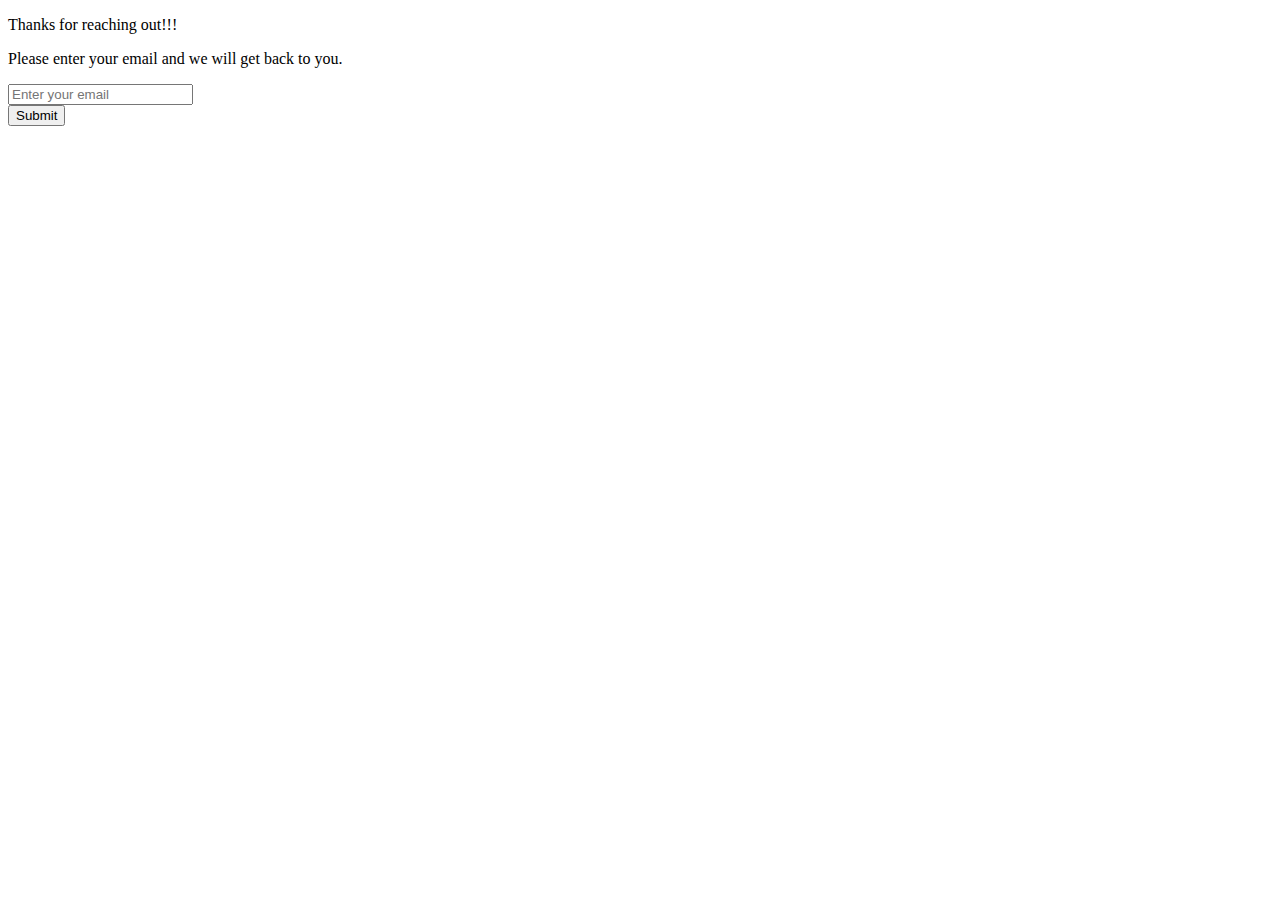
<file: contact.html>
<!DOCTYPE html>
<html lang="en">

<head>
    <meta charset="UTF-8">
    <meta name="viewport" content="width=device-width, initial-scale=1.0">
    <title>Document</title>
    <link href="https://fonts.googleapis.com/css2?family=Ubuntu&display=swap" rel="stylesheet">
</head>

<body>
    <div>
        <p>Thanks for reaching out!!!</p>
        <p>Please enter your email and we will get back to you.</p>
        <form action="index.html" method="GET" autocomplete="off">
            <div><input type="email" placeholder="Enter your email" required></div>
            <button type="submit">Submit</button>
        </form>
    </div>
</body>

</html>
</file>
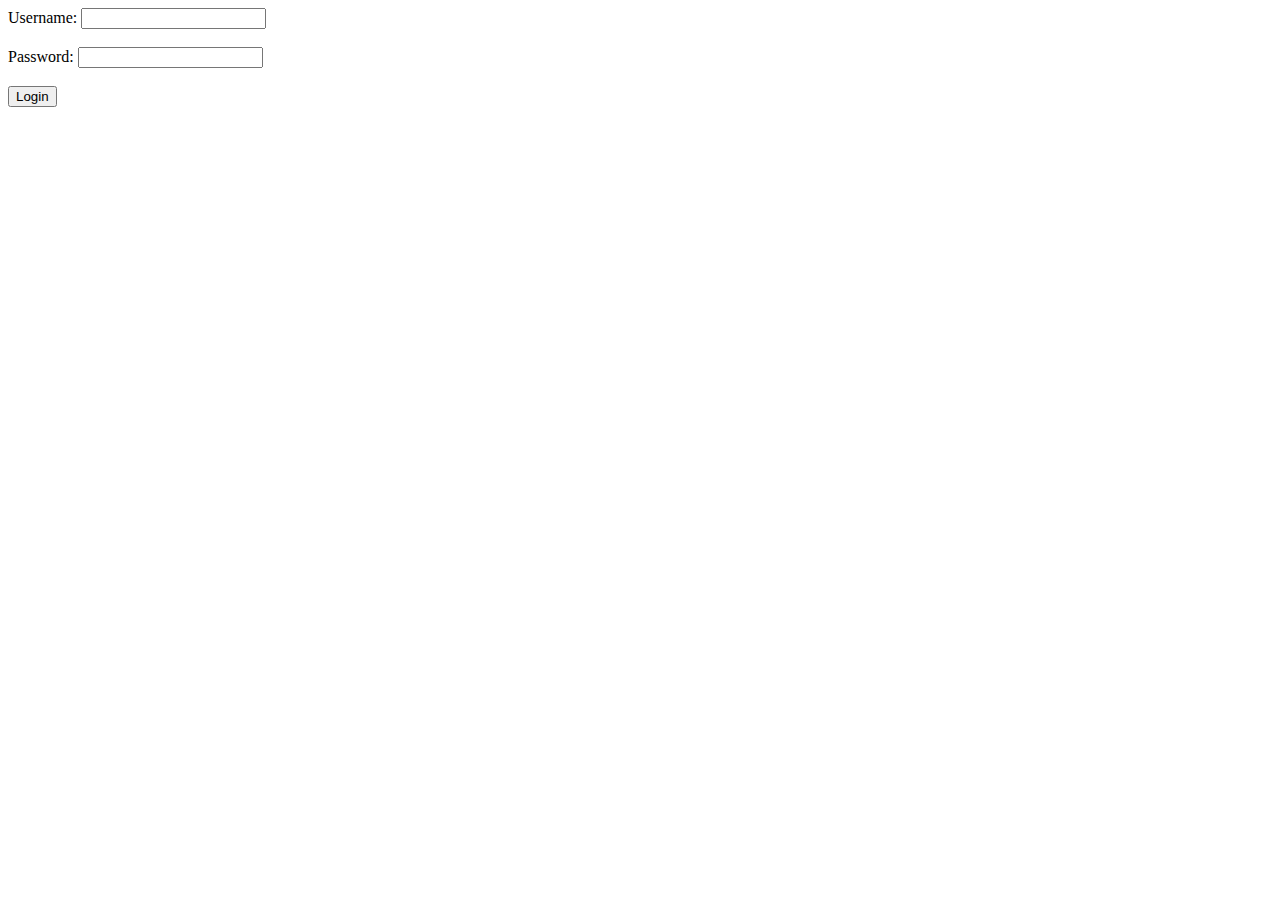
<file: login.html>
<!DOCTYPE html>
<html lang="en">

<head>
    <meta charset="UTF-8">
    <meta name="viewport" content="width=device-width, initial-scale=1.0">
    <title>Document</title>
    <link href="https://fonts.googleapis.com/css2?family=Ubuntu&display=swap" rel="stylesheet">
</head>

<body>
    <div>
        <form action="index.html" method="GET" autocomplete="off">
            <label for="username">Username:</label>
            <input type="text" id="username" name="username" autocomplete="off" required><br><br>

            <label for="password">Password:</label>
            <input type="password" id="password" name="password" autocomplete="off" required><br><br>

            <button type="submit">Login</button>
        </form>
    </div>
</body>

</html>
</file>
